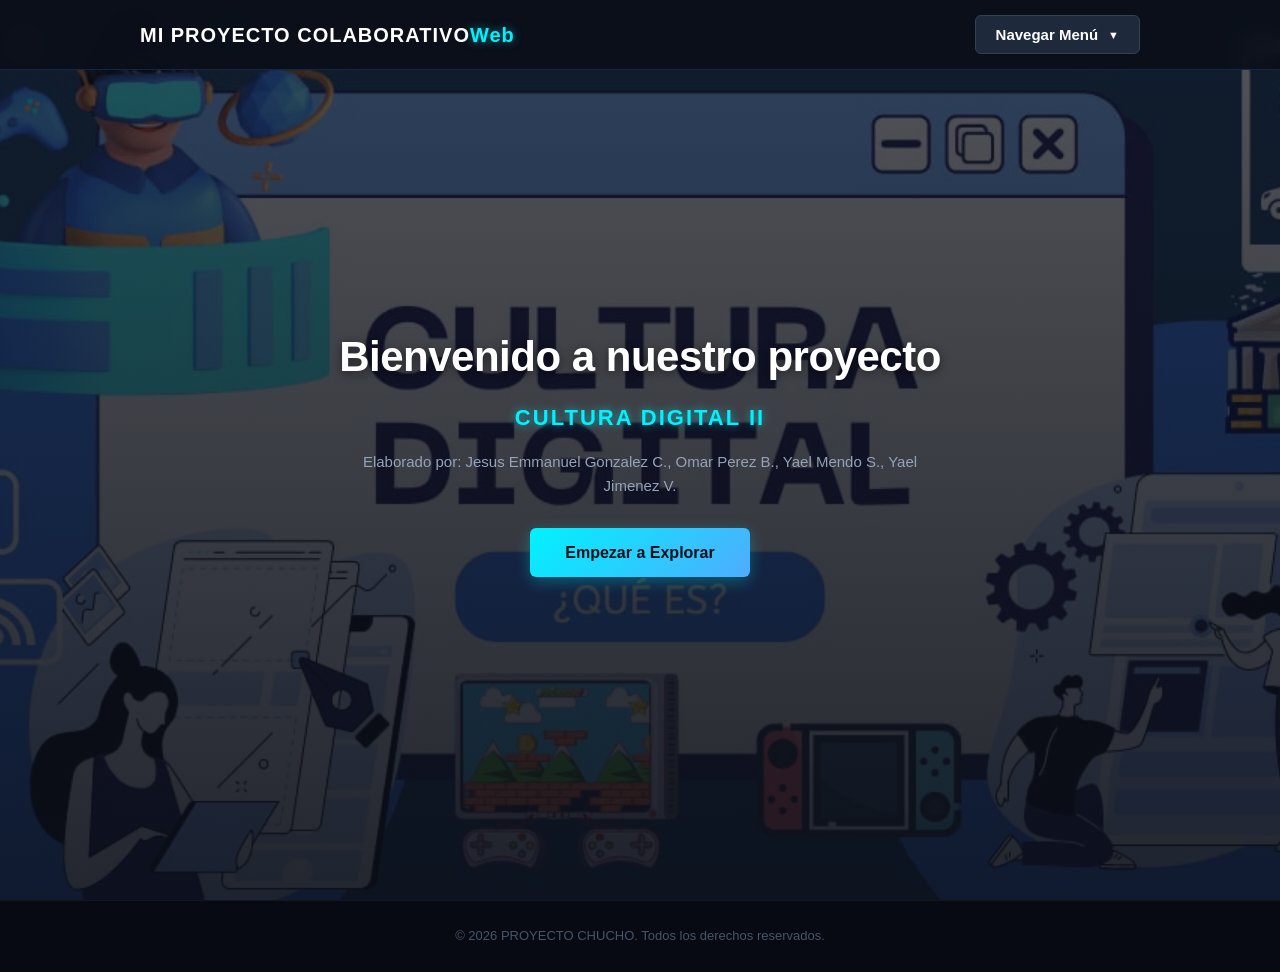
<file: index.html>
<!DOCTYPE html>
<html lang="es">
<head>
    <meta charset="UTF-8">
    <meta name="viewport" content="width=device-width, initial-scale=1.0">
    <title>PROYECTO CHUCHO - Inicio</title>
    <link rel="stylesheet" href="estilo.css">
</head>
<body>

    <header>
        <div class="container navbar">
            <h1 class="logo">MI PROYECTO COLABORATIVO<span>Web</span></h1>
            <div class="dropdown">
                <button class="dropdown-btn">Navegar Menú <span class="flecha">▼</span></button>
                <div class="dropdown-content">
                    <a href="index.html">Inicio</a>
                    <a href="parcial1.html">Parcial 1</a>
                    <a href="parcial2.html">Parcial 2</a>
                    <a href="parcial3.html">Parcial 3</a>
                </div>
            </div>
        </div>
    </header>

    <section class="hero">
        <div class="container">
            <h2>Bienvenido a nuestro proyecto</h2>
            <p class="materia">Cultura Digital II</p>
            <p class="integrantes">Elaborado por: Jesus Emmanuel Gonzalez C., Omar Perez B., Yael Mendo S., Yael Jimenez V.</p>
            <a href="parcial1.html" class="btn">Empezar a Explorar</a>
        </div>
    </section>

    <footer>
        <p>&copy; 2026 PROYECTO CHUCHO. Todos los derechos reservados.</p>
    </footer>

</body>
</html>
</file>
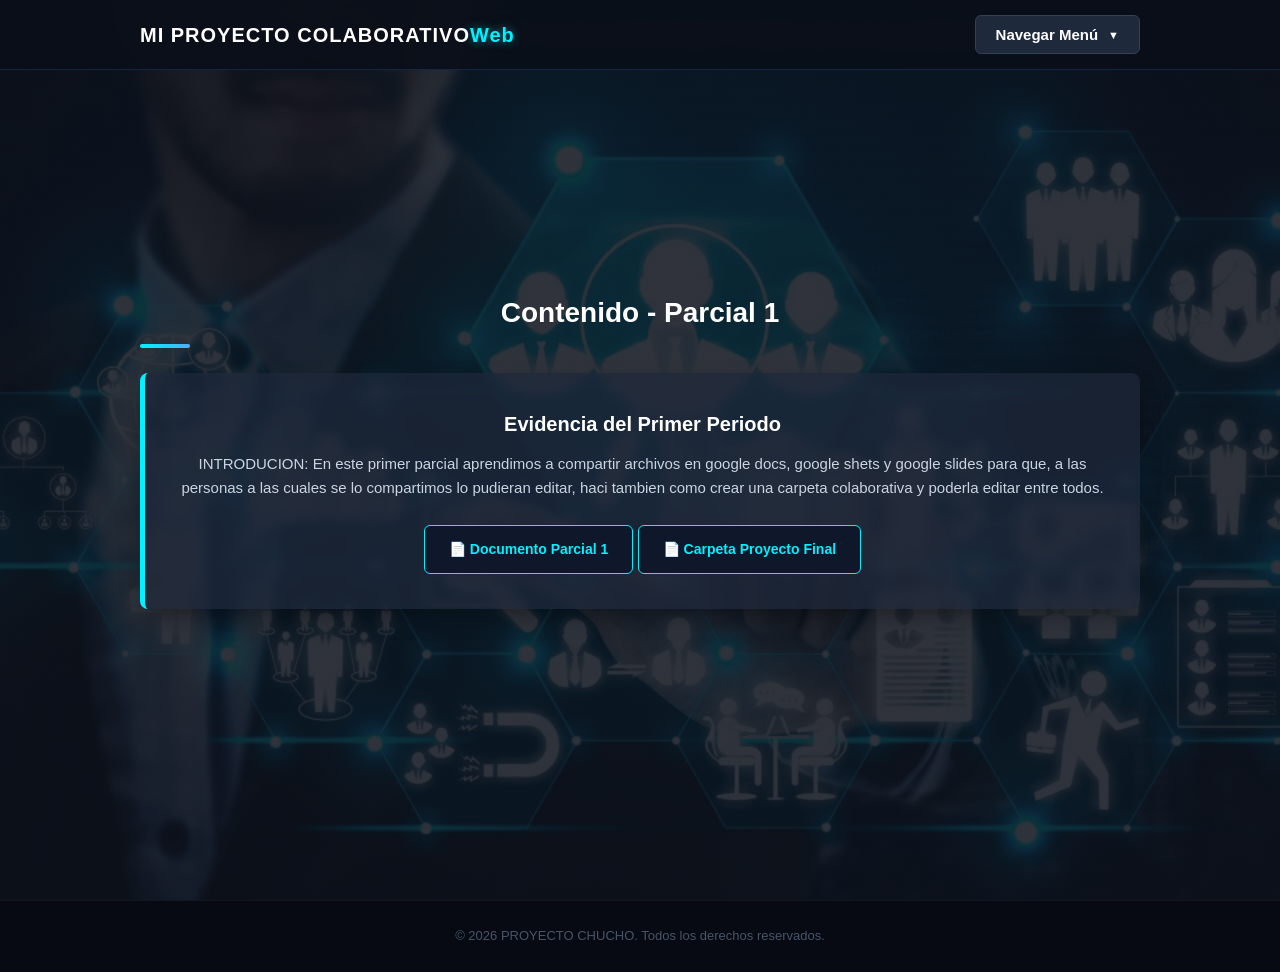
<file: parcial1.html>
<!DOCTYPE html>
<html lang="es">
<head>
    <meta charset="UTF-8">
    <meta name="viewport" content="width=device-width, initial-scale=1.0">
    <title>PROYECTO CHUCHO - Parcial 1</title>
    <link rel="stylesheet" href="estilo.css">
</head>
<body>

    <header>
        <div class="container navbar">
            <h1 class="logo">MI PROYECTO COLABORATIVO<span>Web</span></h1>
            <div class="dropdown">
                <button class="dropdown-btn">Navegar Menú <span class="flecha">▼</span></button>
                <div class="dropdown-content">
                    <a href="index.html">Inicio</a>
                    <a href="parcial1.html">Parcial 1</a>
                    <a href="parcial2.html">Parcial 2</a>
                    <a href="parcial3.html">Parcial 3</a>
                </div>
            </div>
        </div>
    </header>

    <section class="hero bg-parcial1">
        <div class="container">
            <h3 class="section-title">Contenido - Parcial 1</h3>
            <div class="card">
                <h4>Evidencia del Primer Periodo</h4>
                <p>INTRODUCION:
             
                 En este primer parcial aprendimos a compartir archivos en google docs, google shets y google slides para que, a las personas a las cuales se lo compartimos lo pudieran editar, haci tambien como crear una carpeta colaborativa y poderla editar entre todos.</p>
                
                <a href="Propuesta de proyecto.pdf" target="_blank" rel="noopener noreferrer" class="btn-descarga">📄 Documento Parcial 1</a>
                <a href="Proyecto Final 2.zip" target="_blank" rel="noopener noreferrer" class="btn-descarga">📄 Carpeta Proyecto Final</a>
            </div>
        </div>
    </section>

    <footer>
        <p>&copy; 2026 PROYECTO CHUCHO. Todos los derechos reservados.</p>
    </footer>

</body>
</html>
</file>
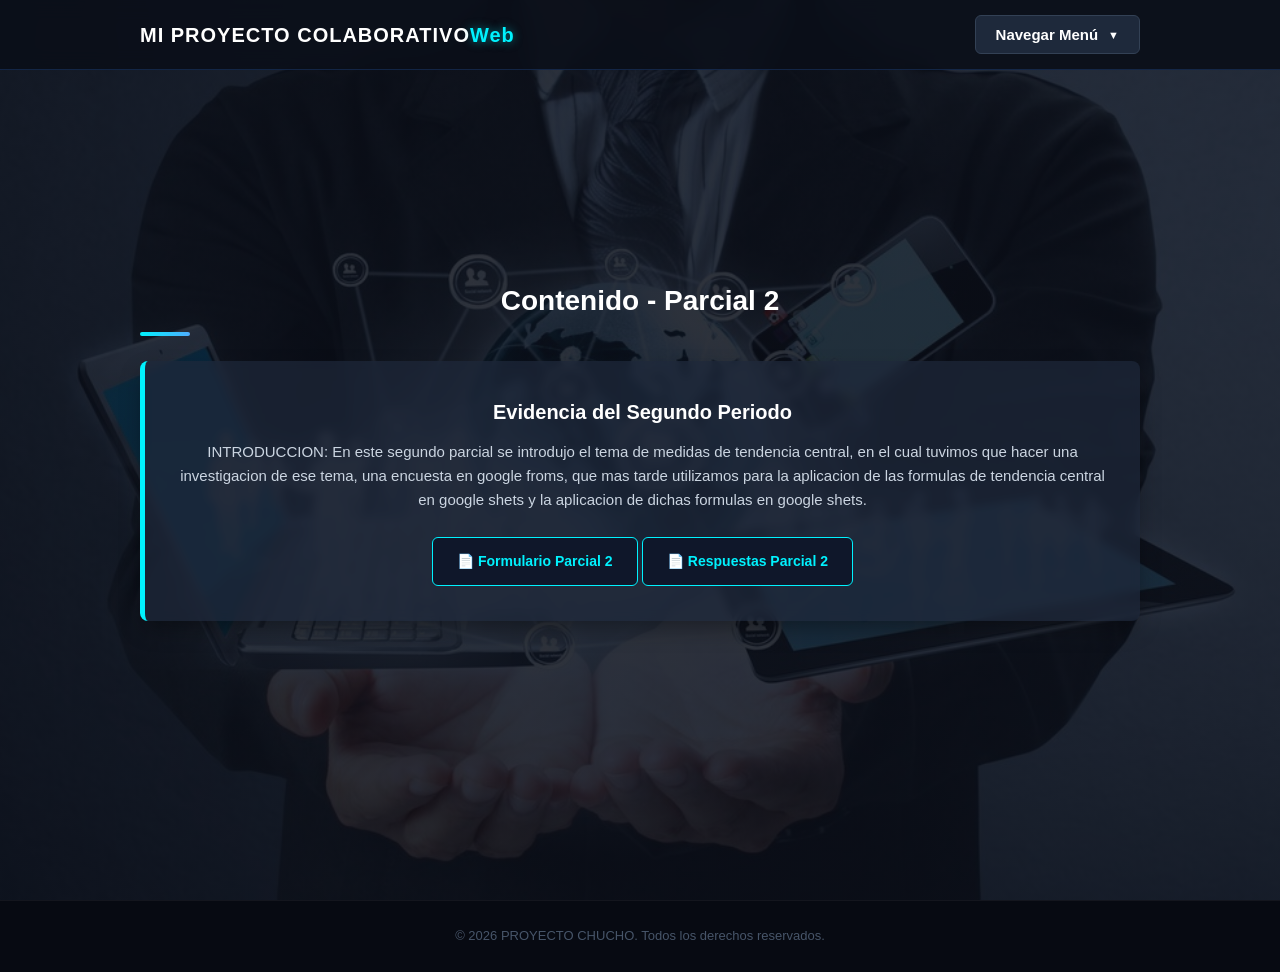
<file: parcial2.html>
<!DOCTYPE html>
<html lang="es">
<head>
    <meta charset="UTF-8">
    <meta name="viewport" content="width=device-width, initial-scale=1.0">
    <title>PROYECTO CHUCHO - Parcial 2</title>
    <link rel="stylesheet" href="estilo.css">
</head>
<body>

    <header>
        <div class="container navbar">
            <h1 class="logo">MI PROYECTO COLABORATIVO<span>Web</span></h1>
            <div class="dropdown">
                <button class="dropdown-btn">Navegar Menú <span class="flecha">▼</span></button>
                <div class="dropdown-content">
                    <a href="index.html">Inicio</a>
                    <a href="parcial1.html">Parcial 1</a>
                    <a href="parcial2.html">Parcial 2</a>
                    <a href="parcial3.html">Parcial 3</a>
                </div>
            </div>
        </div>
    </header>

    <section class="hero bg-parcial2">
        <div class="container">
            <h3 class="section-title">Contenido - Parcial 2</h3>
            <div class="card">
                <h4>Evidencia del Segundo Periodo</h4>
                <p>INTRODUCCION:
                    
                    En este segundo parcial se introdujo el tema de medidas de tendencia central, en el cual tuvimos que hacer una investigacion de ese tema, una encuesta en google froms, que mas tarde utilizamos para la aplicacion de las formulas de tendencia central en google shets y la aplicacion de dichas formulas en google shets.</p>
                
                <a href="Copia de Vida saludable - Formularios de Google.pdf" target="_blank" rel="noopener noreferrer" class="btn-descarga">📄 Formulario Parcial 2</a>
                <a href="Copia de  Vida saludable  (Respuestas).pdf" target="_blank" rel="noopener noreferrer" class="btn-descarga">📄 Respuestas Parcial 2</a>
            </div>
        </div>
    </section>

    <footer>
        <p>&copy; 2026 PROYECTO CHUCHO. Todos los derechos reservados.</p>
    </footer>

</body>
</html>
</file>
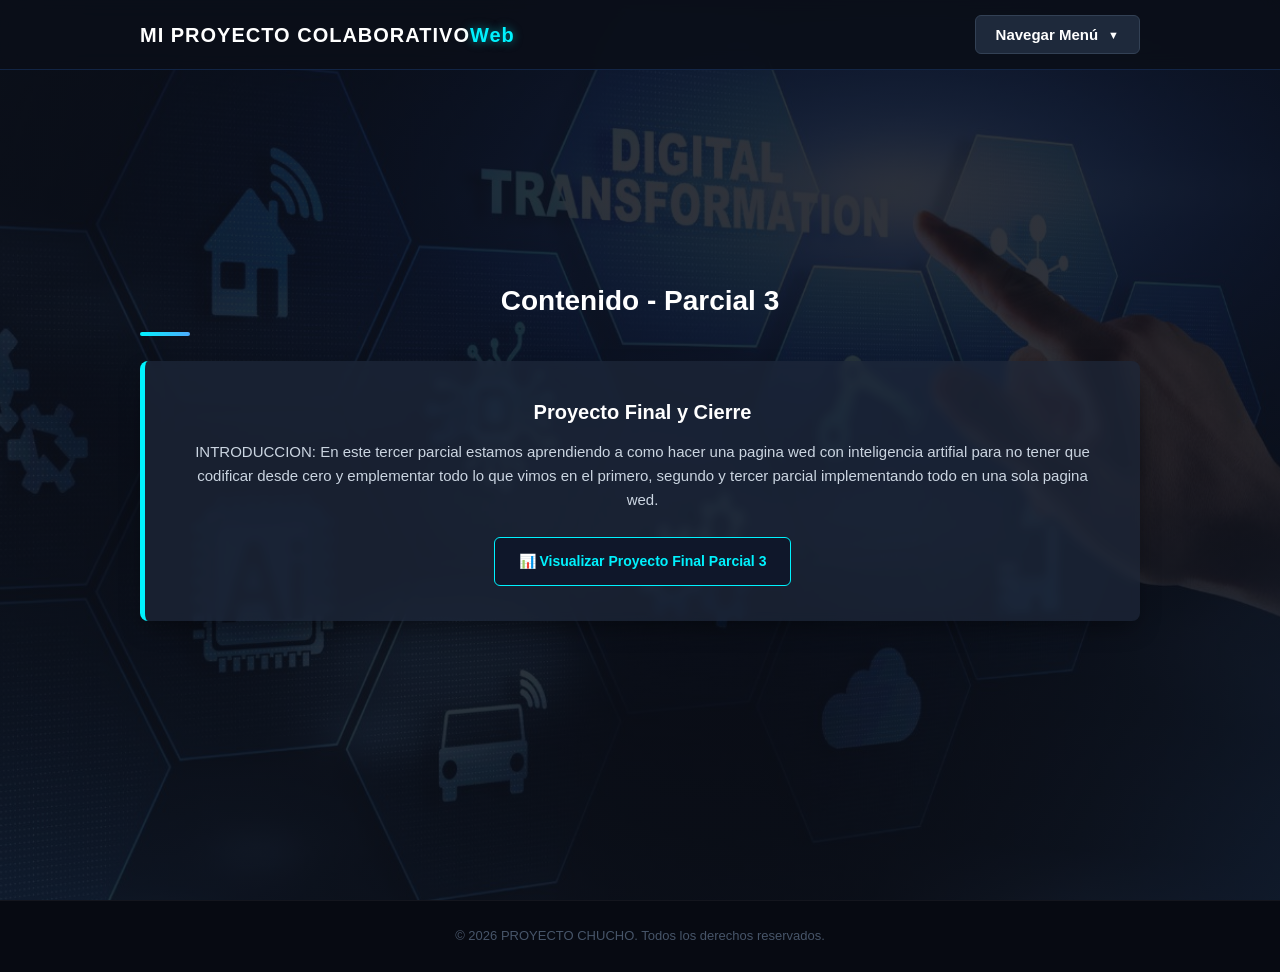
<file: parcial3.html>
<!DOCTYPE html>
<html lang="es">
<head>
    <meta charset="UTF-8">
    <meta name="viewport" content="width=device-width, initial-scale=1.0">
    <title>PROYECTO CHUCHO - Parcial 3</title>
    <link rel="stylesheet" href="estilo.css">
</head>
<body>

    <header>
        <div class="container navbar">
            <h1 class="logo">MI PROYECTO COLABORATIVO<span>Web</span></h1>
            <div class="dropdown">
                <button class="dropdown-btn">Navegar Menú <span class="flecha">▼</span></button>
                <div class="dropdown-content">
                    <a href="index.html">Inicio</a>
                    <a href="parcial1.html">Parcial 1</a>
                    <a href="parcial2.html">Parcial 2</a>
                    <a href="parcial3.html">Parcial 3</a>
                </div>
            </div>
        </div>
    </header>

    <section class="hero bg-parcial3">
        <div class="container">
             <h3 class="section-title">Contenido - Parcial 3</h3>
            <div class="card">
                <h4>Proyecto Final y Cierre</h4>
                <p>INTRODUCCION:
                    En este tercer parcial estamos aprendiendo a como hacer una pagina wed con inteligencia artifial para no tener que codificar desde cero y emplementar todo lo que vimos en el primero, segundo y tercer parcial implementando todo en una sola pagina wed.</p>
                
                <a href="documento.pdf" target="_blank" rel="noopener noreferrer" class="btn-descarga">📊 Visualizar Proyecto Final Parcial 3</a>
            </div>
        </div>
    </section>

    <footer>
        <p>&copy; 2026 PROYECTO CHUCHO. Todos los derechos reservados.</p>
    </footer>

</body>
</html>
</file>
<file: estilo.css>
/* --- CONFIGURACIONES GENERALES --- */
* {
    margin: 0;
    padding: 0;
    box-sizing: border-box;
    font-family: 'Segoe UI', Tahoma, Geneva, Verdana, sans-serif;
}

body {
    background-color: #0b0f19; /* Fondo general más oscuro para resaltar la estética digital */
    color: #cbd5e1; /* Texto claro para mejor contraste en fondo oscuro */
    line-height: 1.6;
}

.container {
    width: 90%;
    max-width: 1000px;
    margin: 0 auto;
}

/* --- ENCABEZADO Y COMPORTAMIENTO DEL DESPLEGABLE --- */
header {
    background-color: rgba(11, 15, 25, 0.9); /* Transparencia estilo vidrio (glassmorphism) */
    backdrop-filter: blur(10px); /* Efecto difuminado digital moderno */
    color: #fff;
    padding: 15px 0;
    position: absolute; /* Modificado para que flote sobre la pantalla completa */
    width: 100%;
    top: 0;
    z-index: 1000;
    border-bottom: 1px solid rgba(59, 130, 246, 0.2); /* Línea sutil ciber */
}

.navbar {
    display: flex;
    justify-content: space-between;
    align-items: center;
}

.logo {
    font-size: 20px;
    font-weight: 600;
    letter-spacing: 1px;
}

.logo span {
    color: #00f2fe; /* Azul cian brillante (más tecnológico) */
    text-shadow: 0 0 10px rgba(0, 242, 254, 0.5); /* Destello digital */
}

/* Contenedor del menú interactivo */
.dropdown {
    position: relative;
    display: inline-block;
}

/* Botón indicador (Flecha) */
.dropdown-btn {
    background-color: #1e293b;
    color: white;
    padding: 10px 20px;
    font-size: 15px;
    font-weight: 600;
    border: 1px solid #334155;
    border-radius: 6px;
    cursor: pointer;
    display: flex;
    align-items: center;
    gap: 10px;
    transition: all 0.3s ease;
}

.dropdown-btn:hover {
    background-color: #00f2fe;
    border-color: #00f2fe;
    color: #0b0f19;
    box-shadow: 0 0 15px rgba(0, 242, 254, 0.4);
}

.flecha {
    font-size: 11px;
    transition: transform 0.3s;
}

/* Lista oculta por defecto */
.dropdown-content {
    display: none;
    position: absolute;
    right: 0;
    background-color: #1e293b; /* Fondo oscuro acoplado al tema */
    min-width: 160px;
    box-shadow: 0px 8px 24px rgba(0,0,0,0.5);
    border-radius: 6px;
    overflow: hidden;
    margin-top: 5px;
    border: 1px solid rgba(0, 242, 254, 0.2);
}

/* Enlaces dentro del menú */
.dropdown-content a {
    color: #cbd5e1;
    padding: 12px 16px;
    text-decoration: none;
    display: block;
    font-size: 14px;
    font-weight: 500;
    transition: all 0.2s;
}

/* Color al pasar el cursor sobre las opciones */
.dropdown-content a:hover {
    background-color: rgba(0, 242, 254, 0.1);
    color: #00f2fe;
}

/* Muestra el menú al interactuar con él */
.dropdown:hover .dropdown-content,
.dropdown-btn:focus + .dropdown-content,
.dropdown-content:hover {
    display: block;
}

/* Animación de la flecha */
.dropdown:hover .flecha {
    transform: rotate(180deg);
}

/* --- SECCIÓN INICIO (HERO - PANTALLA COMPLETA CULTURA DIGITAL) --- */
.hero {
    background: linear-gradient(rgba(11, 15, 25, 0.7), rgba(11, 15, 25, 0.9)), 
                url('cultura digital.jpeg') no-repeat center center/cover;
    color: #fff;
    min-height: 100vh; /* Ajustado a pantalla completa */
    display: flex;
    flex-direction: column;
    justify-content: center;
    align-items: center;
    text-align: center;
    padding: 50px 0;
}

.hero h2 {
    font-size: 42px;
    margin-bottom: 10px;
    font-weight: 800;
    letter-spacing: -0.5px;
    text-shadow: 0 2px 10px rgba(0, 0, 0, 0.5);
}

.hero .materia {
    font-size: 22px;
    color: #00f2fe; /* Color neón */
    font-weight: 600;
    margin-bottom: 15px;
    text-transform: uppercase;
    letter-spacing: 2px;
    text-shadow: 0 0 8px rgba(0, 242, 254, 0.6);
}

.hero .integrantes {
    font-size: 15px;
    color: #94a3b8;
    max-width: 600px;
    margin: 0 auto 30px auto;
}

.btn {
    display: inline-block;
    background: linear-gradient(135deg, #00f2fe, #4facfe); /* Botón con degradado digital */
    color: #0b0f19;
    padding: 12px 35px;
    text-decoration: none;
    border-radius: 6px;
    font-weight: bold;
    transition: all 0.3s ease;
    box-shadow: 0 4px 15px rgba(0, 242, 254, 0.3);
}

.btn:hover {
    transform: translateY(-3px);
    box-shadow: 0 6px 20px rgba(0, 242, 254, 0.6);
}
/* --- SECCIONES DE CONTENIDO GENERAL --- */
.content-section {
    padding: 80px 0;
    min-height: 65vh;
    position: relative; /* Asegura el correcto posicionamiento de los elementos hijos */
}

/* --- FONDOS INDIVIDUALES PARA CADA PARCIAL --- */
.bg-parcial1 {
    background: linear-gradient(rgba(11, 15, 25, 0.85), rgba(11, 15, 25, 0.85)), 
                url('parcial\ 1.jpg') no-repeat center center/cover !important;
}

.bg-parcial2 {
    background: linear-gradient(rgba(11, 15, 25, 0.85), rgba(11, 15, 25, 0.85)), 
                url('parcial\ 2.jpeg') no-repeat center center/cover !important;
}

.bg-parcial3 {
    background: linear-gradient(rgba(11, 15, 25, 0.85), rgba(11, 15, 25, 0.85)), 
                url('parcial\ 3.jpg') no-repeat center center/cover !important;
}

.section-title {
    font-size: 28px;
    color: #ffffff;
    margin-bottom: 25px;
}

.section-title::after {
    content: '';
    display: block;
    width: 50px;
    height: 4px;
    background: linear-gradient(to right, #00f2fe, #4facfe);
    margin-top: 8px;
    border-radius: 2px;
}

/* Tarjetas (cards) estilizadas estilo traslúcido */
.card {
    background-color: rgba(30, 41, 59, 0.7); 
    backdrop-filter: blur(5px); 
    padding: 35px;
    border-radius: 8px;
    box-shadow: 0 10px 25px -5px rgba(0, 0, 0, 0.4);
    border-left: 5px solid #00f2fe; 
}

.card h4 {
    font-size: 20px;
    color: #ffffff;
    margin-bottom: 12px;
}

.card p {
    color: #cbd5e1;
    font-size: 15px;
    margin-bottom: 10px;
}

/* Botón especial para visualizar / descargar documentos */
.btn-descarga {
    display: inline-block;
    background-color: #0f172a;
    color: #00f2fe;
    padding: 12px 24px;
    text-decoration: none;
    border-radius: 6px;
    font-weight: 600;
    font-size: 14px;
    margin-top: 15px;
    transition: all 0.3s ease;
    border: 1px solid #00f2fe;
}

.btn-descarga:hover {
    background-color: #00f2fe;
    color: #0b0f19;
    transform: translateY(-2px);
    box-shadow: 0 4px 12px rgba(0, 242, 254, 0.3);
}

/* --- PIE DE PÁGINA --- */
footer {
    background-color: #070a12;
    color: #475569;
    text-align: center;
    padding: 25px 0;
    font-size: 13px;
    border-top: 1px solid rgba(255, 255, 255, 0.05);
}

/* Ajuste responsivo */
@media (max-width: 600px) {
    .navbar {
        flex-direction: column;
        gap: 15px;
        text-align: center;
    }
    .hero h2 {
        font-size: 32px;
    }
}
</file>
